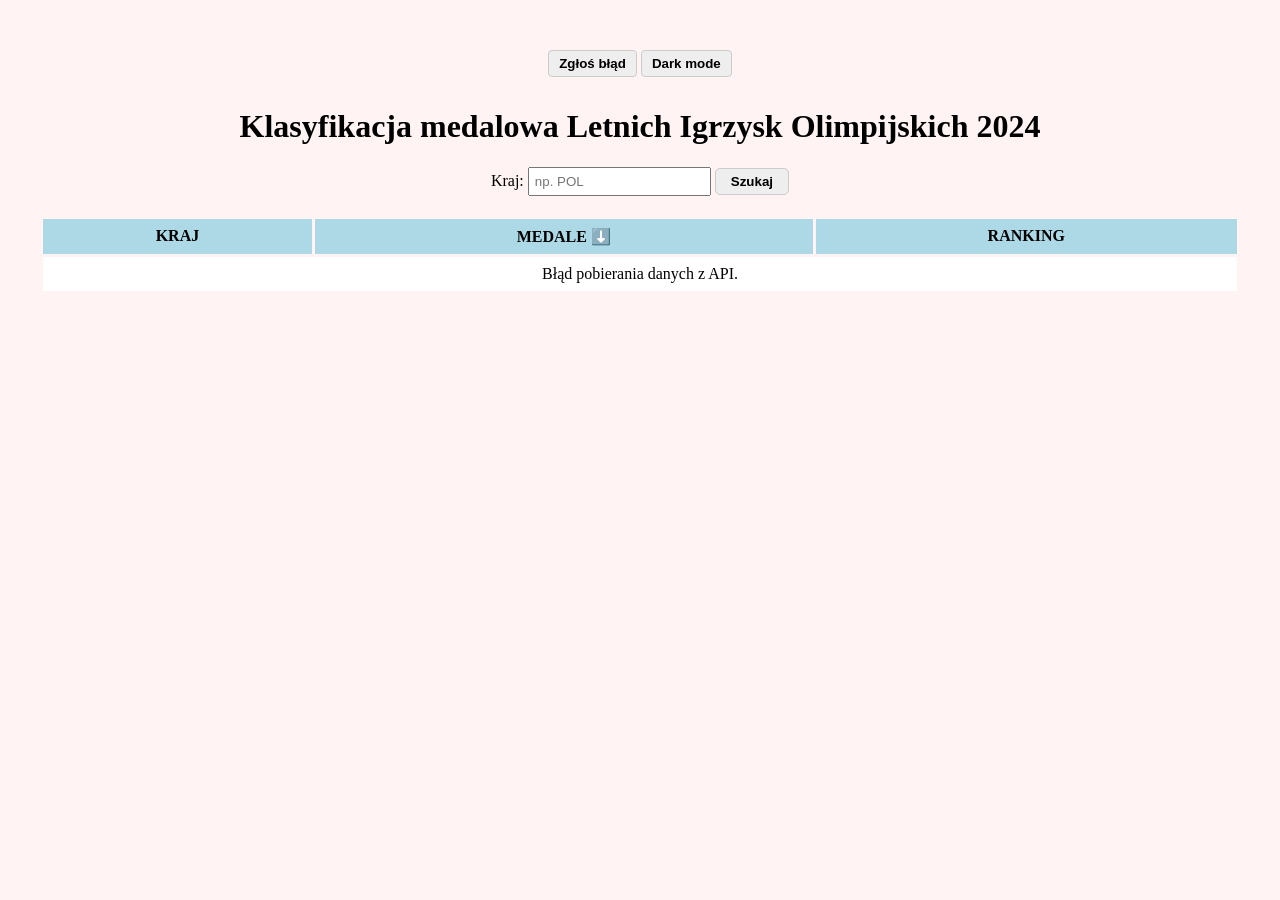
<file: index.html>
<html lang="pl">
<head>
    <meta charset="UTF-8">
    <meta name="viewport" content="width=device-width, initial-scale=1.0">
    <title>Medale Olimpijskie</title>
    <link rel="stylesheet" type="text/css" href="css.css">
</head>
<body align="center">
    <script src="slownik.js"></script>
    <script src="szczegoly.js"></script>
    <script src="tabela.js"></script>
    <script src="zgloszenia.js"></script>
    <script src="darkmode.js"></script>
    <script src="app.js"></script>
</body>
</html>
</file>
<file: css.css>
body {
    font-family: cursive;
    background-color: rgb(255, 243, 243);
    margin: 0;
    padding: 10px;
    transition: background-color 0.3s, color 0.3s;
    font-size: 14px;
}

main {
    overflow-x: auto;
    width: 100%;
}

table {
    width: 100%;
    margin: 0 auto;
    border-collapse: separate; 
    border-spacing: 1px;
}

td, th {
    padding: 4px;
    text-align: center;
    border: none;
}

td { background-color: white; color: black; }
th { text-transform: uppercase; font-weight: bold; background-color: lightblue; color: black; }

#darkmode, #zglos, #btn, #powrot{
    cursor: pointer;
    display: inline-block;
    padding: 5px 10px;
    margin-bottom: 10px;
    border: 1px solid #ccc;
    border-radius: 4px;
}

#formularz-wyszukiwania {
    margin-bottom: 20px;
    text-align: center;
}

#naglowek-medale {
    cursor: pointer;
    user-select: none;
}

#widok-szczegolow {
    display: none; 
    padding: 15px;
    text-align: center;
}

.flaga-tabela { width: 18px; margin-right: 5px; vertical-align: middle; }

.darkmode { background-color: black; color: white; }
.darkmode td { background-color: rgb(131, 131, 131); color: white; }
.darkmode th { background-color: rgb(80, 80, 80); color: white; }

@media (min-width: 768px) {
    body {
        padding: 40px;
        font-size: 16px;
    }

    table {
        max-width: 1400px;
        border-spacing: 3px;
    }

    td, th {
        padding: 8px;
    }

    .flaga-tabela {
        width: 22px;
        margin-right: 8px;
    }

    .flaga-szczegoly {
        width: 120px;
    }
}

/* EKRANY 4K
@media (min-width: 2560px) {
    body {
        font-size: 24px; 
    }

    table {
        max-width: 1800px; 
    }

    .flaga-szczegoly {
        width: 200px; 
    }
}
*/

.karta-szczegolow {
    background: white; border: 1px solid #ccc; border-radius: 8px;
    padding: 20px; max-width: 400px; margin: 20px auto;
    text-align: left; box-shadow: 0 2px 5px rgba(0,0,0,0.1); color: black;
}
.wiersz-medali { display: flex; justify-content: space-between; font-size: 14px; margin: 10px 0 3px; }

.pasek-postepu-tlo { background: #eee; height: 10px; border-radius: 5px; overflow: hidden; margin-bottom: 10px; }
.pasek-postepu-wypelnienie { height: 100%; }
.pasek-zloto { background: #ffd700; }
.pasek-srebro { background: #c0c0c0; }
.pasek-braz { background: #cd7f32; }

.przycisk-akcji {
    background: #eee; border: 1px solid #ccc; border-radius: 5px;
    padding: 10px 15px; cursor: pointer; font-weight: bold; color: black;
}

.darkmode .karta-szczegolow { background: #505050; border-color: #444; color: white; }
.darkmode .przycisk-akcji { background: #838383; border-color: #222; color: white; }
.darkmode .pasek-postepu-tlo { background: #444; }
</file>
